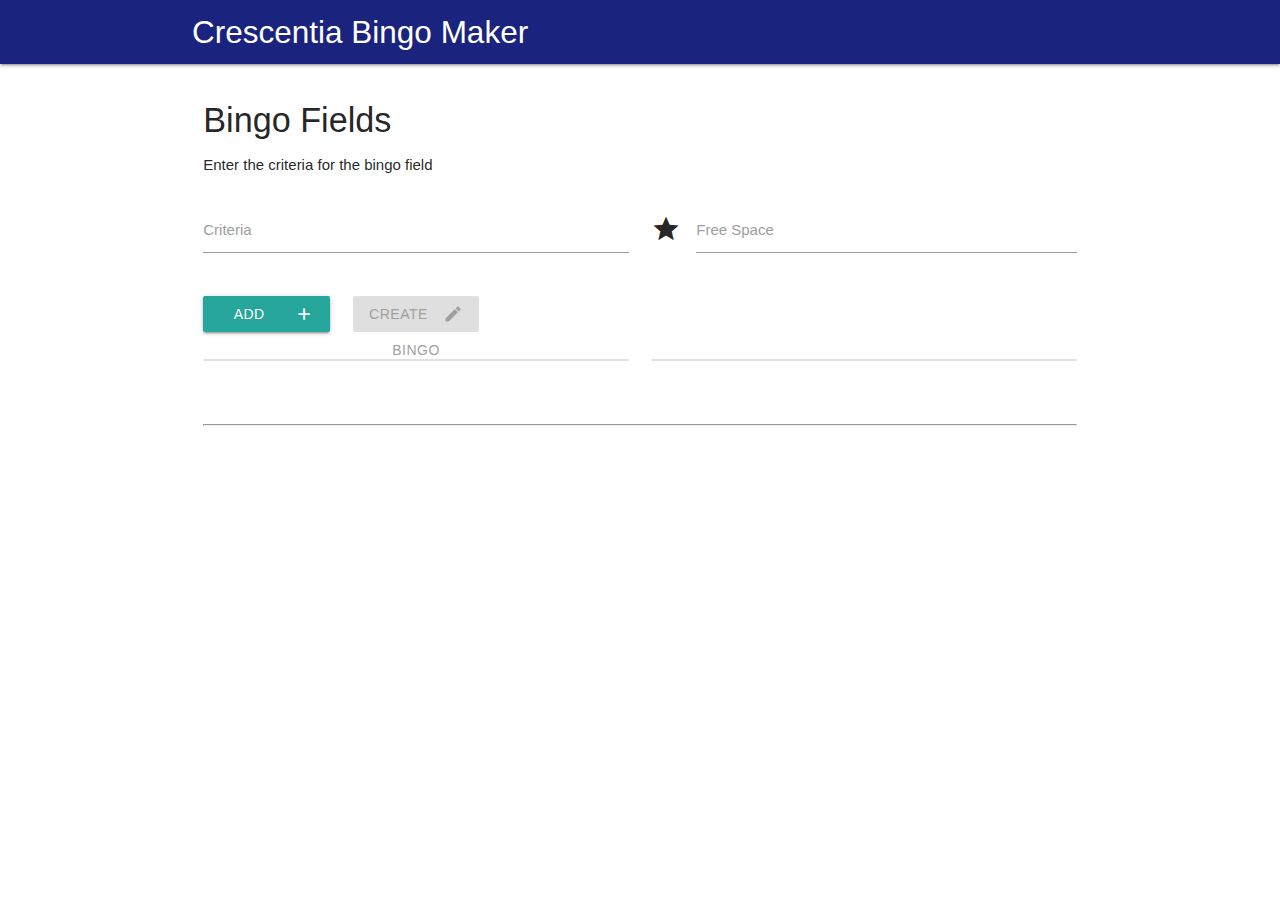
<file: Bingo/index.html>
<!DOCTYPE html>
<html lang="en">
<head>
  <meta http-equiv="Content-Type" content="text/html; charset=UTF-8"/>
  <meta name="viewport" content="width=device-width, initial-scale=1, maximum-scale=1.0"/>
  <title>Crescentia Bingo Maker</title>

  <!-- CSS  -->
  <link href="https://fonts.googleapis.com/icon?family=Material+Icons" rel="stylesheet">
  <link href="css/materialize.css" type="text/css" rel="stylesheet" media="screen,projection"/>
  <link href="css/style.css" type="text/css" rel="stylesheet" media="screen,projection"/>
</head>
<body>
  <nav class="indigo darken-4" role="navigation">
    <div class="nav-wrapper container"><a id="logo-container" href="#" class="brand-logo">Crescentia Bingo Maker</a>
    </div>
  </nav>
  <div class="section no-pad-bot">
    <div class="container">
      <div class="col s12"></div>
        <div class="row">
          <div class="col s12">
            <h4>Bingo Fields</h4>
            <p>Enter the criteria for the bingo field</p>
            <div class="row">
              <div class="input-field col s6">
                <input id="bingo-criteria" type="text">
                <label for="first_name">Criteria</label>
              </div>
              <div class="input-field col s6">
                <i class="material-icons prefix">star</i>
                <input id="free-space" type="tel" class="validate">
                <label for="free-space">Free Space</label>
              </div> 
              </div>  
              <div class="row">
                <div class="col s2">
                  <a class="btn" id="add-criteria"><i class="material-icons right">add</i>Add Criteria</a>
                </div>
                <div class="col s2">
                  <a class="btn red accent-4 disabled" id="create"><i class="material-icons right">create</i>Create Bingo</a>
                </div>
              </div>
              <div class="row">
                <div class="col s6">
                  <ul class="collection" id="criterias-1"></ul>  
                </div>
                <div class="col s6">
                  <ul class="collection" id="criterias-2"></ul>  
                </div>
              </div>
            </div>
          </div>
          
          <div class="row">
            <div class="col s12">
              <hr>
              <table class="centered highlight">
                <tbody id="bingo">
                  
                </tbody>
              </table>
            </div>
          </div>
        </div>
      </div>
      </div>
    </div>
  </div>

  <!--  Scripts-->
  <script src="https://code.jquery.com/jquery-2.1.1.min.js"></script>
  <script src="js/materialize.js"></script>
  <script src="js/init.js"></script>
  <script src="js/materialize.min.js"></script>
  <script src="js/script.js"></script>
  </body>
</html>
</file>
<file: Bingo/css/style.css>
table thead tr td
{
  font-weight: bold;
  text-align: center;
}

table tbody tr td
{
  text-align: center;
}

tr, td {
  border: 2px solid black;
}

.italic
{
  font-style: italic;
}

#pterror
{
  color: red;
}
</file>
